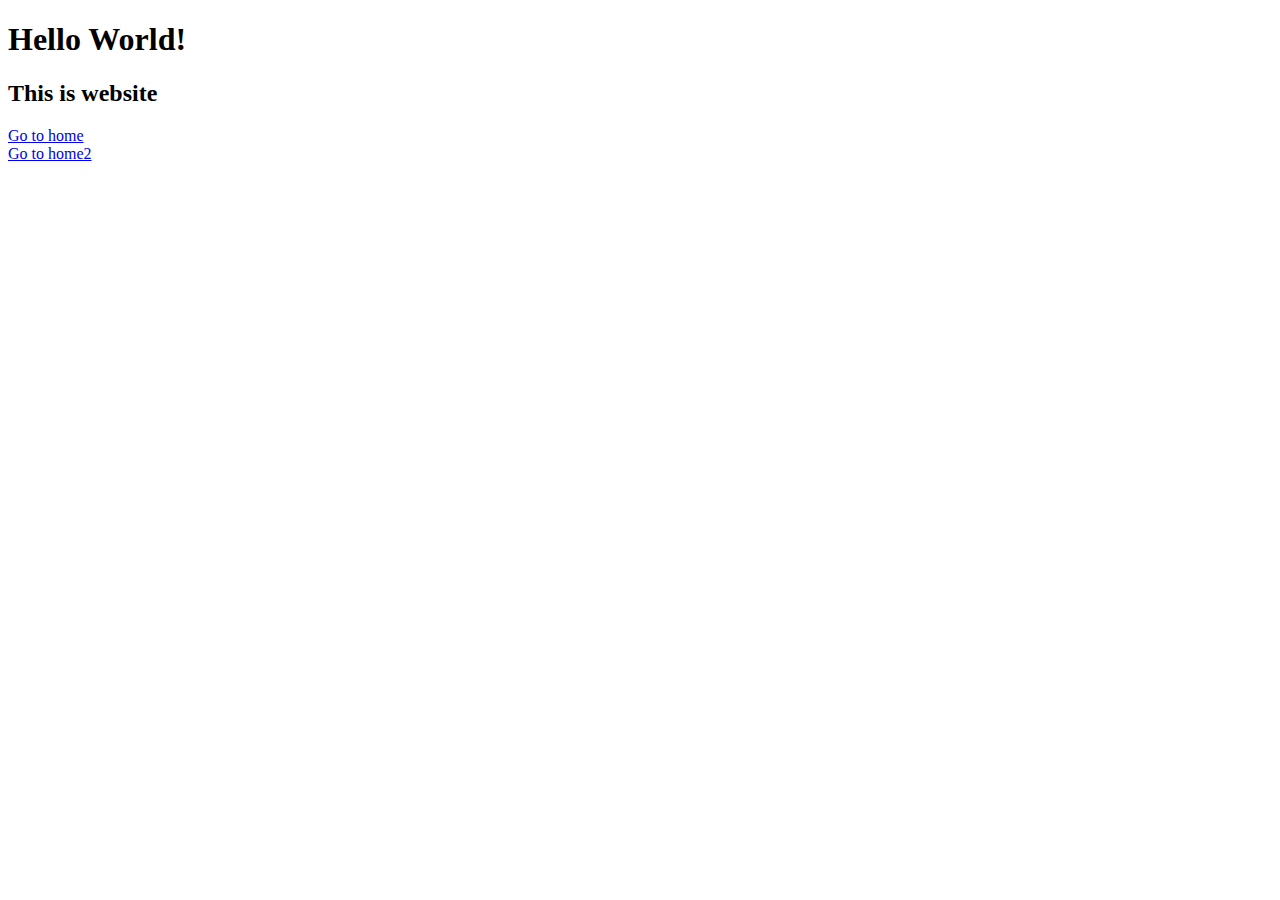
<file: index.html>
<!DOCTYPE html>
<html lang="en">
	<head>
		<meta charset="UTF-8" />
		<meta name="viewport" content="width=device-width, initial-scale=1.0" />
		<title>My Web</title>
	</head>
	<body>
		<!-- Information -->
		<!-- This is a comment -->
		<div>
			<h1>Hello World!</h1>
			<h2>This is website</h2>
		</div>
		<div>
			<a href="./srcs/home.html">Go to home</a><br />
			<a href="./srcs/home2.html">Go to home2</a>
		</div>
	</body>
</html>
</file>
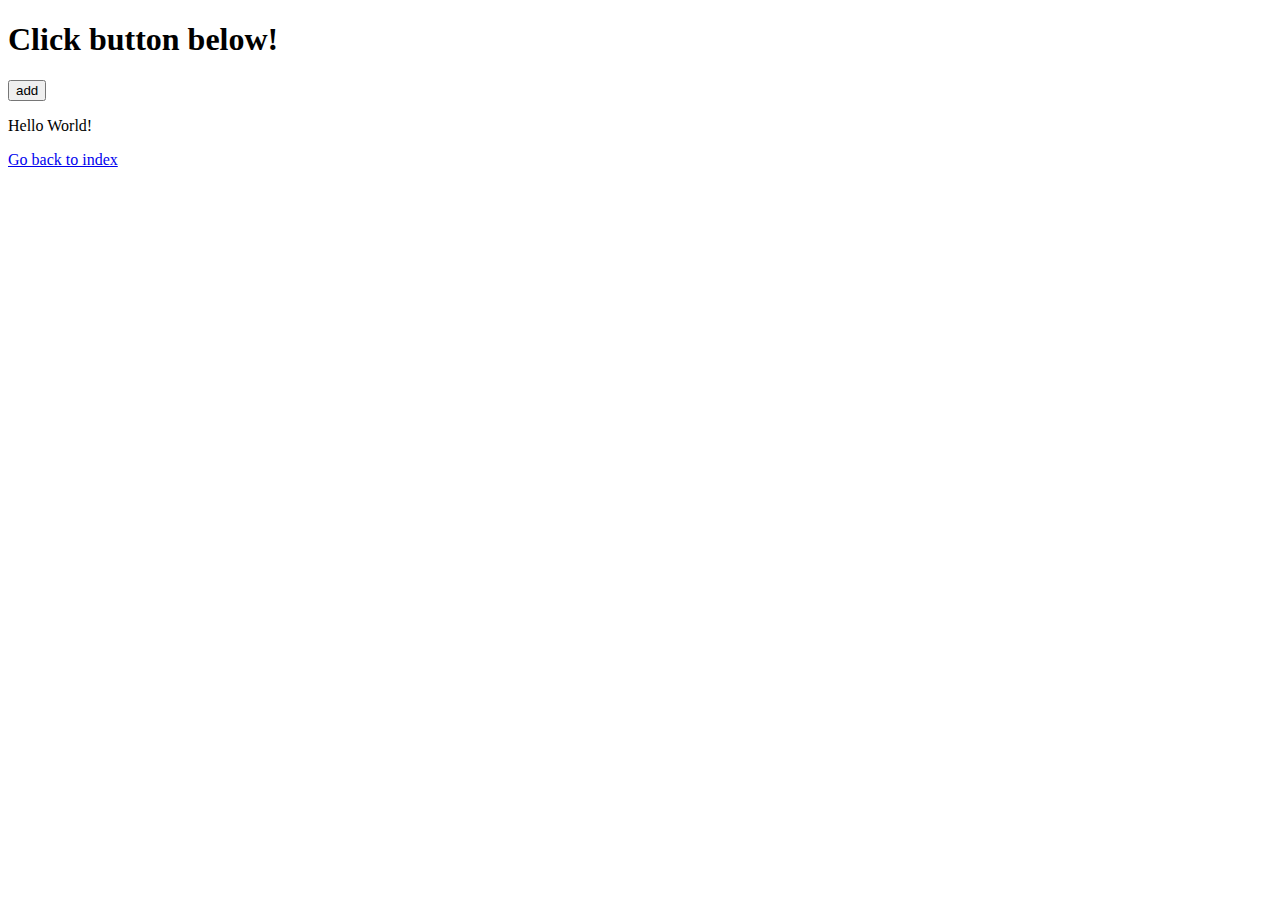
<file: Srcs/home2.html>
<!DOCTYPE html>
<html lang="en">
	<head>
		<meta charset="UTF-8" />
		<meta name="viewport" content="width=device-width, initial-scale=1.0" />
		<title>Document</title>
	</head>
	<body>
		<h1 id="number">Click button below!</h1>
		<button id="add">add</button>
		<p id="demo"></p>
		<a href="/index.html">Go back to index</a>
		<script>
			document.getElementById("demo").innerHTML = "Hello World!";
			document.getElementById("add").addEventListener("click", click);
			let x = 0;
			function click() {
				console.log("You add number! " + x + " -> " + ++x);
				document.getElementById("number").innerHTML = x;
				if (x % 2 == 0) document.getElementById("number").style.color = "red";
				else document.getElementById("number").style.color = "blue";
				if (x == 10) alert("Now number is 10! So cool!");
			}
		</script>
	</body>
</html>
</file>
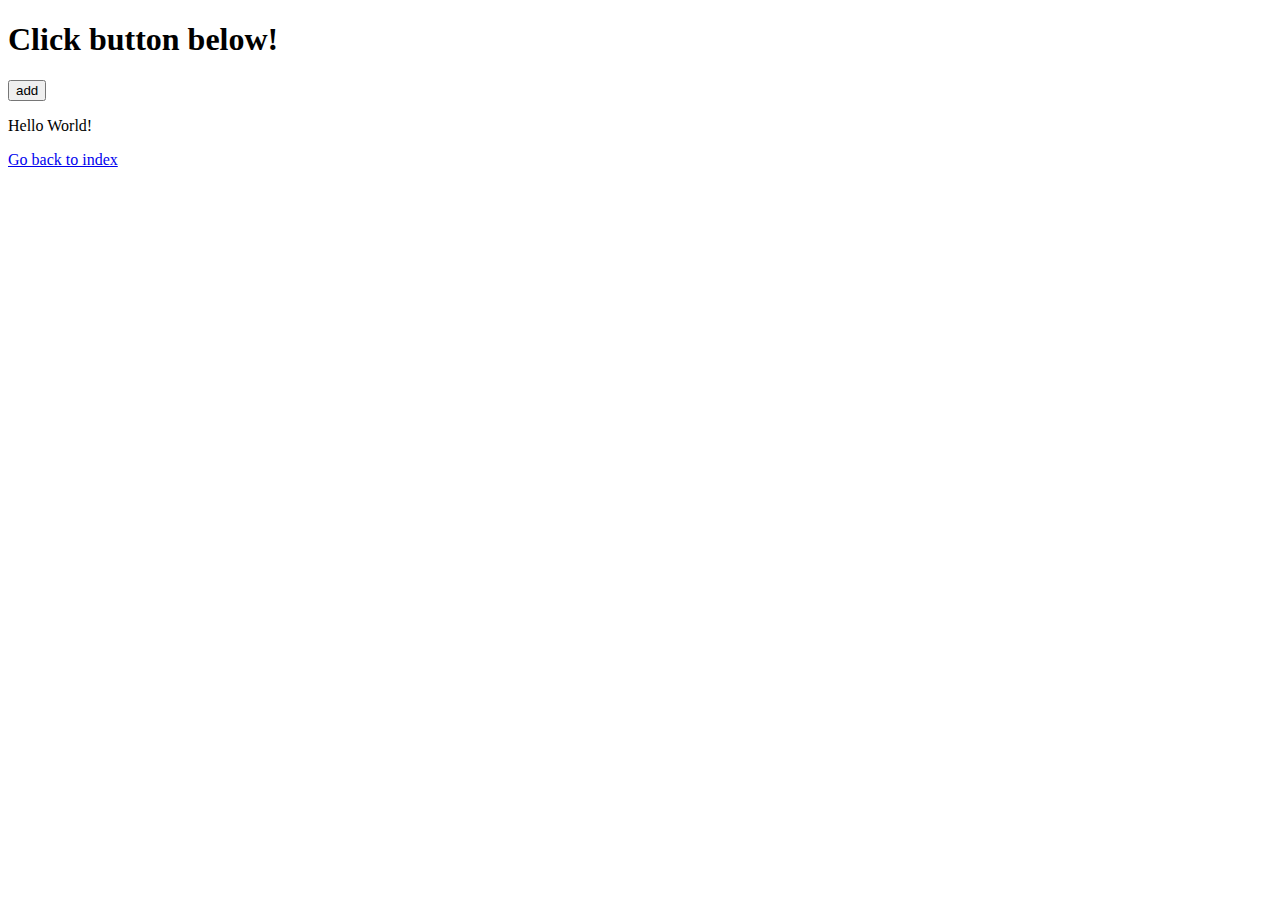
<file: srcs/home2.html>
<!DOCTYPE html>
<html lang="en">
	<head>
		<meta charset="UTF-8" />
		<meta name="viewport" content="width=device-width, initial-scale=1.0" />
		<title>Document</title>
	</head>
	<body>
		<h1 id="number">Click button below!</h1>
		<button id="add">add</button>
		<p id="demo"></p>
		<a href="../index.html">Go back to index</a>
		<script>
			document.getElementById("demo").innerHTML = "Hello World!";
			document.getElementById("add").addEventListener("click", click);
			let x = 0;
			function click() {
				console.log("You add number! " + x + " -> " + ++x);
				document.getElementById("number").innerHTML = x;
				if (x % 2 == 0) document.getElementById("number").style.color = "red";
				else document.getElementById("number").style.color = "blue";
				if (x == 10) alert("Now number is 10! So cool!");
			}
		</script>
	</body>
</html>
</file>
